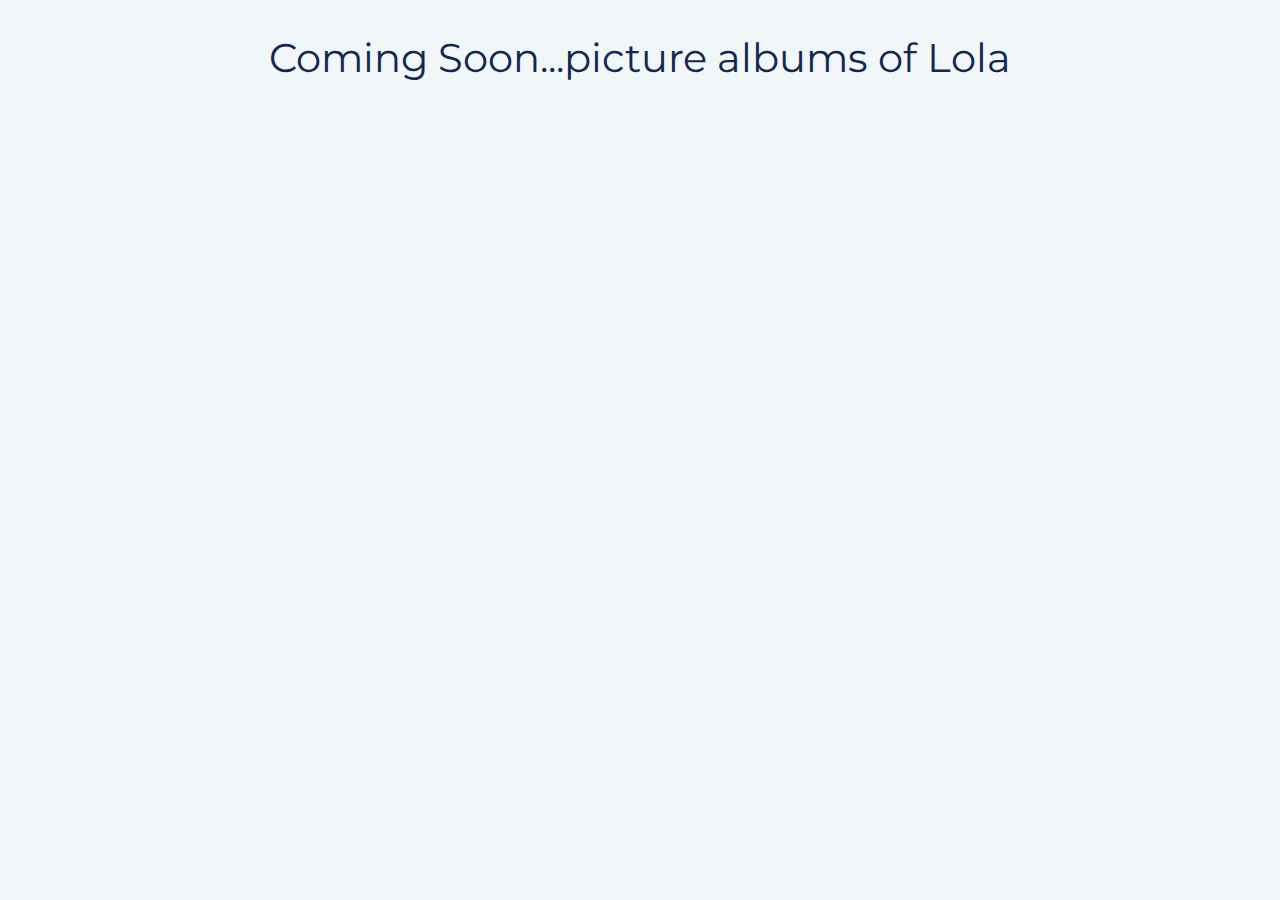
<file: lola-pics.html>
<!DOCTYPE html>
<html lang="en" dir="ltr">

<head>
    <meta charset="utf-8">
    <title>Portfolio</title></title>
    <link rel="stylesheet" type="text/css" href="css/styles.css">
    <link rel="icon" href="images/favicon.ico">
    <link href="https://fonts.googleapis.com/css3?family=Merriweather+Sans&family=Montserrat&family=Sacramento&display=swap" rel="stylesheet">

</head>


<h2>Coming Soon...picture albums of Lola</h2>
</file>
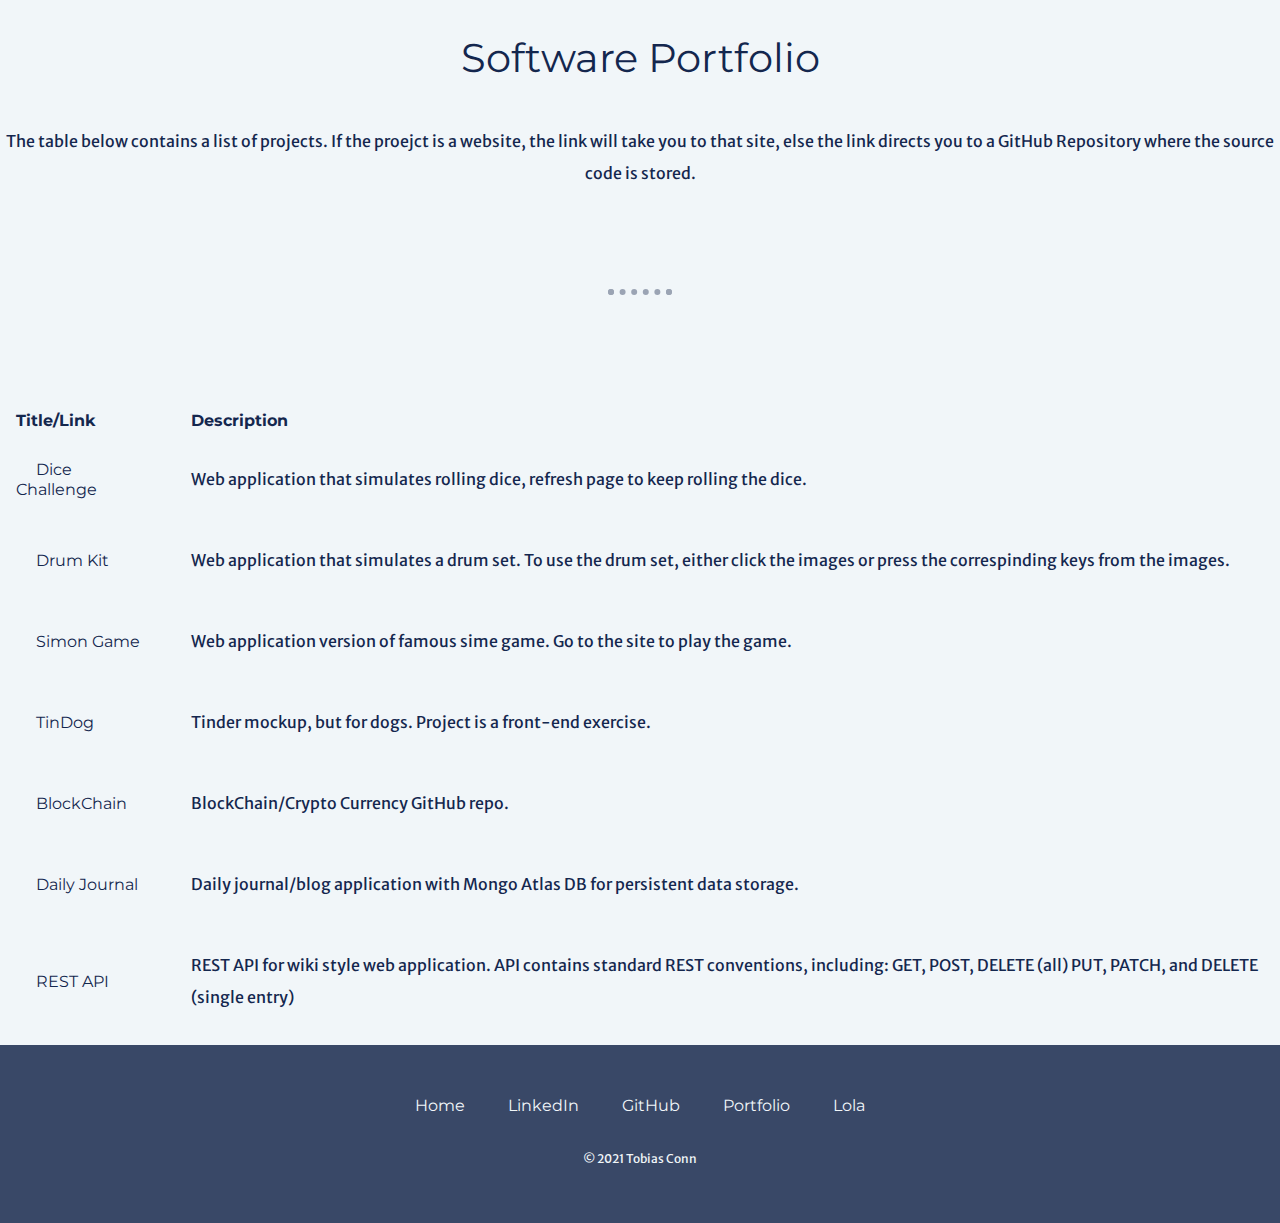
<file: portfolio.html>
<!DOCTYPE html>
<html lang="en" dir="ltr">

<head>
    <meta charset="utf-8">
    <title>Portfolio</title></title>
    <link rel="stylesheet" type="text/css" href="css/styles.css">
    <link rel="icon" href="images/favicon.ico">
    <link href="https://fonts.googleapis.com/css3?family=Merriweather+Sans&family=Montserrat&family=Sacramento&display=swap" rel="stylesheet">

</head>



<body>

    <h2>Software Portfolio</h2>
    <p>The table below contains a list of projects. If the proejct is a website, the link will take you to that site, else the link directs you to a GitHub Repository where the source code is stored.</p>

    <hr>

    <div>
        <table class="portfolio-table">
            <tr>
                <th>Title/Link</th>
                <th>Description</th>
            </tr>
            <tr>
                <td> <a class="portfolio-anchor" href="https://ttconn.github.io/dice-challenge/">Dice Challenge</a> </td>
                <td> <p>Web application that simulates rolling dice, refresh page to keep rolling the dice.</p> </td>
            </tr>
            <tr>
                <td> <a class="portfolio-anchor" href="https://ttconn.github.io/drum-kit/">Drum Kit</a></td>
                <td> <p>Web application that simulates a drum set. To use the drum set, either click the images or press the correspinding keys from the images.</p> </td>

            </tr>
            <tr>
                <td> <a class="portfolio-anchor" href="https://ttconn.github.io/simon-game/">Simon Game</a></td>
                <td> <p>Web application version of famous sime game. Go to the site to play the game.</p> </td>

            </tr>
            <tr>
                <td> <a class="portfolio-anchor" href="https://ttconn.github.io/tindog/">TinDog</a></td>
                <td> <p>Tinder mockup, but for dogs. Project is a front-end exercise.</p> </td>
            </tr>
            <tr>
                <td> <a class="portfolio-anchor" href="https://github.com/TTConn/blockchain-crypto">BlockChain</a></td>
                <td> <p>BlockChain/Crypto Currency GitHub repo.</p> </td>
            </tr>
            <tr>
                <td> <a class="portfolio-anchor" href="https://daily-journal-with-db.herokuapp.com/">Daily Journal</a></td>
                <td> <p>Daily journal/blog application with Mongo Atlas DB for persistent data storage.</p> </td>
            </tr>
            <tr>
                <td> <a class="portfolio-anchor" href="https://github.com/TTConn/REST-wiki">REST API</a></td>
                <td> <p>REST API for wiki style web application. API contains standard REST conventions, including: GET, POST, DELETE (all) PUT, PATCH, and DELETE (single entry)</p> </td>
            </tr>


        </table>
    </div>

    <div class="bottom-container" id="footer">
        <a class="footer-link" href="index.html">Home</a>
        <a class="footer-link" href="https://www.linkedin.com/in/tobiasconn/">
            LinkedIn</a>
        <a class="footer-link" href="https://github.com/TTConn?tab=repositories">GitHub</a>
        <a class="footer-link" href="portfolio.html">Portfolio</a>
        <a class="footer-link" href="lola-pics.html">Lola</a>
        <p class="copyright">© 2021 Tobias Conn</p>
    </div>

</body>


</html>
</file>
<file: css/styles.css>
/**** Tag Selectors ***********************************************************/
a {
    color: #F1F6F9;
    font-family: 'Montserrat', sans-serif;
    margin: 10px 20px;
    text-decoration: none;
}

a:hover {
    color: #9BA4B4;
}

body {
    background-color: #F1F6F9;
    margin: 0px;
    text-align: center;
    font-family: 'Merriweather Sans', sans-serif;
}

h1 {
    color: #F1F6F9;
    font-family: 'Sacramento', cursive;
    font-size: 5.625rem;
    margin: 50px auto 0 auto;
}

h2 {
    color: #14274E;
    font-family: 'Montserrat', sans-serif;
    font-size: 2.5rem;
    font-weight: normal;
    padding-bottom: 10px;
}

h3 {
    color: #14274E;
    font-family: 'Montserrat', sans-serif;
    font-size: 1.5rem;
    font-weight: normal;
}

hr {
    border: dotted #9BA4B4 6px;
    border-bottom: none;
    margin: 100px auto;
    width: 4%;
}

P {
    color: #14274E;
    font-weight: normal;
    line-height: 2;
}

/**** Class Selectors *********************************************************/


/**** Containers **************************************************************/
.top-container {
    background-color: #394867;
    padding-top: 100px;
    padding-bottom: 20px;
    position: relative;
}

.middle-container {
    margin: 100px auto;
}

.bottom-container {
    background-color: #394867;
    padding: 50px 0 20px;
}

/**** Containers--Skill-row ***************************************************/

.skill-row {
    margin: 100px auto 100px auto;
    text-align: left;
    width: 50%;
}

.skill-row-2 {
    margin: 100px auto 100px auto;
    text-align: center;
    width: 50%;
}

/**** Portfolio ***************************************************************/

.portfolio-table {
    border-spacing: 15px;
    margin: 0 auto;
    text-align: left;
}

.portfolio-anchor {
    color: #14274E;
}

th {
    color: #14274E;
    font-family: 'Montserrat', sans-serif;
    font-size: 1.0rem;
    font-weight: bold;
}

/**** Images ******************************************************************/

.js-code {
    width: 25%;
    position: relative;
    float: left;
    margin-right: 30px;
}

.me-top-of-rock {
    width: 15%;
    position: relative;
}

.kw-sunset {
    width: 25%;
    float: left;
    margin-right: 30px;
    position: relative;
}

.lola {
    width: 25%;
    position: relative;
    float: right;
    margin-left: 30px;
    border-radius: 50%;
}

/**** Text ********************************************************************/

.intro {
    margin: auto;
    width: 30%;
}

.copyright {
    color: #F1F6F9;
    font-size: .75rem;
    padding: 20px 0px;
}

.title {
    color: #F1F6F9;
    font-family: 'Montserrat', sans-serif;
    font-size: 2.5rem;
    font-weight: normal;
}

.contact-message {
    margin: 40px auto 60px;
    width: 40%;
}

/**** Button ******************************************************************/

.btn {
    background: #14274E;
    background-image: -webkit-linear-gradient(top, #14274E, #14274E);
    background-image: -moz-linear-gradient(top, #14274E, #14274E);
    background-image: -ms-linear-gradient(top, #14274E, #14274E);
    background-image: -o-linear-gradient(top, #14274E, #14274E);
    background-image: linear-gradient(to bottom, #14274E, #14274E);
    -webkit-border-radius: 8;
    -moz-border-radius: 8;
    border-radius: 8px;
    font-family: 'Montserrat', sans-serif;
    color: #F1F6F9;
    font-size: 20px;
    padding: 10px 20px 10px 20px;
    text-decoration: none;
}

.btn:hover {
    background: #9BA4B4;
    background-image: -webkit-linear-gradient(top, #9BA4B4, #9BA4B4);
    background-image: -moz-linear-gradient(top, #9BA4B4, #9BA4B4);
    background-image: -ms-linear-gradient(top, #9BA4B4, #9BA4B4);
    background-image: -o-linear-gradient(top, #9BA4B4, #9BA4B4);
    background-image: linear-gradient(to bottom, #9BA4B4, #9BA4B4);
    color: #F1F6F9;
    text-decoration: none;
}
</file>
